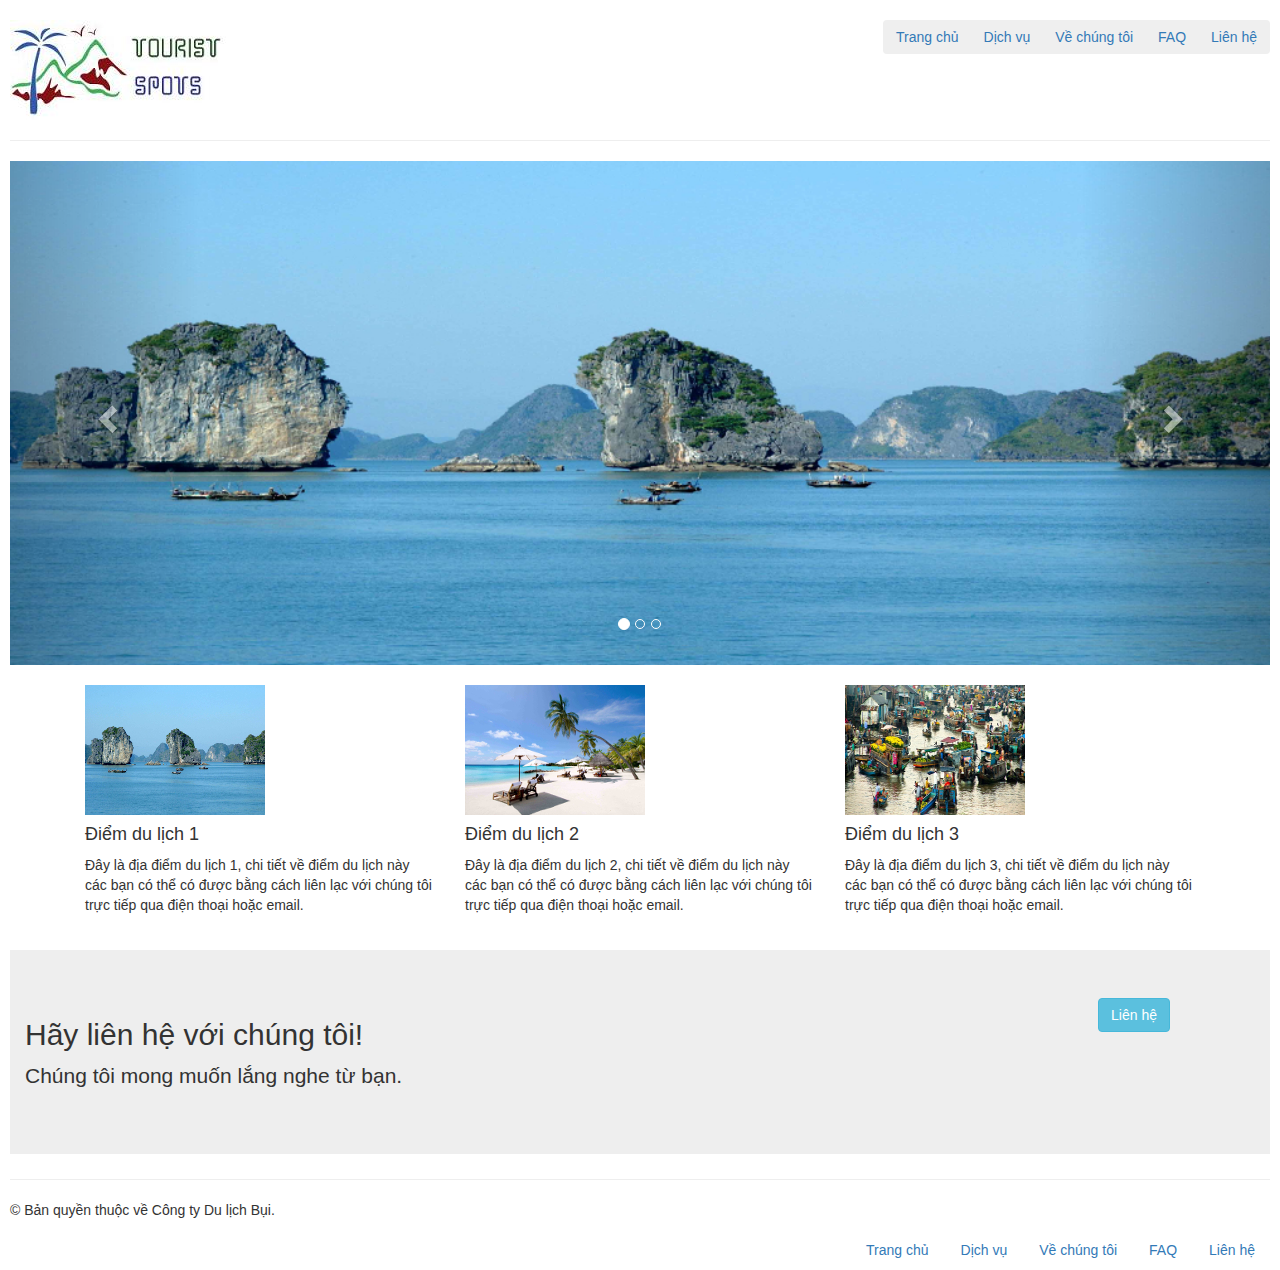
<file: index.html>
<!DOCTYPE html>
<html lang="en">

<head>
    <meta charset="utf-8">
    <title>Grid Template for Bootstrap</title>
    <link rel="stylesheet" href="https://maxcdn.bootstrapcdn.com/bootstrap/3.4.1/css/bootstrap.min.css">
    <script src="https://ajax.googleapis.com/ajax/libs/jquery/3.5.1/jquery.min.js"></script>
    <script src="https://maxcdn.bootstrapcdn.com/bootstrap/3.4.1/js/bootstrap.min.js"></script>
    <link rel="stylesheet" type="text/css" href="ex5.css">
</head>

<body>
    <div class="btn-group pull-right" role="group" aria-label="Basic example">
        <button type="button" class="btn btn-secondary"><a href="index.html">Trang chủ</a></button>
        <button type="button" class="btn btn-secondary"><a href="service.html">Dịch vụ</a></button>
        <button type="button" class="btn btn-secondary"><a href="about.html">Về chúng tôi</a></button>
        <button type="button" class="btn btn-secondary"><a href="faq.html">FAQ</a></button>
        <button type="button" class="btn btn-secondary"><a href="contact.html">Liên hệ</a></button>
    </div>
    <h1><img src="img/logo.jpg"/></h1>
    <hr/>
    <div id="carouselSlide" class="carousel slide" data-ride="carousel">

        <ol class="carousel-indicators">
            <li data-target="#carouselSlide" data-slide-to="0" class="active"></li>
            <li data-target="#carouselSlide" data-slide-to="1"></li>
            <li data-target="#carouselSlide" data-slide-to="2"></li>
        </ol>

        <div class="carousel-inner">
            <div class="item active">
                <img src="img/1.jpg" alt="First Slide">
            </div>
            <div class="item">
                <img src="img/2.jpg" alt="Second Slide">
            </div>
            <div class="item">
                <img src="img/3.jpg" alt="Third Slide">
            </div>
        </div>

        <a class="left carousel-control" href="#carouselSlide" data-slide="prev">
            <span class="glyphicon glyphicon-chevron-left" aria-hidden="true"></span>
            <span class="sr-only">Previous</span>
        </a>
        <a class="right carousel-control" href="#carouselSlide" data-slide="next">
            <span class="glyphicon glyphicon-chevron-right"></span>
            <span class="sr-only">Next</span>
        </a>
    </div>

<div class="container">
    <div class="col-sm-4">
        <img src="img/11.jpg" />
        <h4>Điểm du lịch 1</h4>
        <p>Đây là địa điểm du lịch 1, chi tiết về điểm du lịch này các bạn có thể có được bằng cách liên lạc với chúng tôi trực tiếp qua điện thoại hoặc email.</p>
    </div>
    <div class="col-sm-4">
        <img src="img/12.jpg" />
        <h4>Điểm du lịch 2</h4>
        <p>Đây là địa điểm du lịch 2, chi tiết về điểm du lịch này các bạn có thể có được bằng cách liên lạc với chúng tôi trực tiếp qua điện thoại hoặc email.</p>
    </div>
    <div class="col-sm-4">
        <img src="img/13.jpg" />
        <h4>Điểm du lịch 3</h4>
        <p>Đây là địa điểm du lịch 3, chi tiết về điểm du lịch này các bạn có thể có được bằng cách liên lạc với chúng tôi trực tiếp qua điện thoại hoặc email.</p>
    </div>
</div>

    <div class="jumbotron">
        <a class="btn btn-info pull-right" href="#">Liên hệ</a>
        <h2>Hãy liên hệ với chúng tôi!</h2>
        <p>Chúng tôi mong muốn lắng nghe từ bạn.</p>
    </div>

    <hr/>

    <footer>
        <div>
            <p>© Bản quyền thuộc về Công ty Du lịch Bụi.</p>
            <ul class="nav nav-pills pull-right">
                <li><a href="index.html">Trang chủ</a></li>
                <li><a href="service.html">Dịch vụ</a></li>
                <li><a href="about.html">Về chúng tôi</a></li>
                <li><a href="faq.html">FAQ</a></li>
                <li><a href="contact.html">Liên hệ</a></li>
            </ul>
        </div>
    </footer>
</body>

</html>
</file>
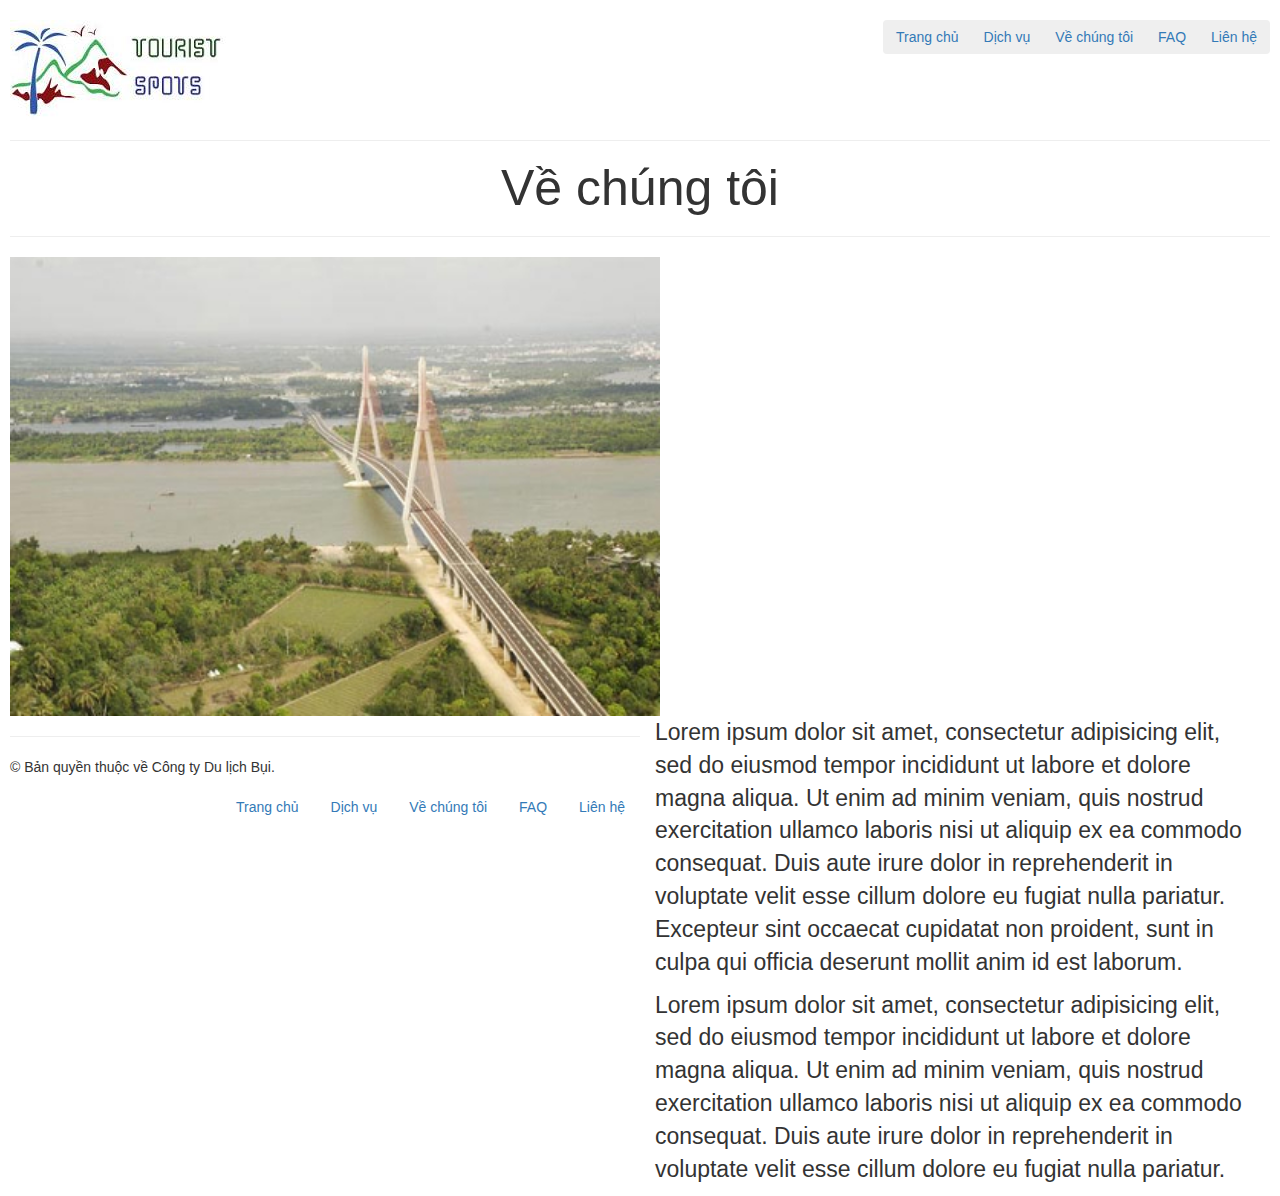
<file: about.html>
<!DOCTYPE html>
<html lang="en">

<head>
    <meta charset="utf-8">
    <title>Grid Template for Bootstrap</title>
    <link rel="stylesheet" href="https://stackpath.bootstrapcdn.com/bootstrap/3.4.1/css/bootstrap.min.css" integrity="sha384-HSMxcRTRxnN+Bdg0JdbxYKrThecOKuH5zCYotlSAcp1+c8xmyTe9GYg1l9a69psu" crossorigin="anonymous">
    <script src="https://stackpath.bootstrapcdn.com/bootstrap/3.4.1/js/bootstrap.min.js" integrity="sha384-aJ21OjlMXNL5UyIl/XNwTMqvzeRMZH2w8c5cRVpzpU8Y5bApTppSuUkhZXN0VxHd" crossorigin="anonymous"></script>
    <script src="https://ajax.googleapis.com/ajax/libs/jquery/3.5.1/jquery.min.js"></script>
    <link rel="stylesheet" type="text/css" href="ex5.css">
</head>

<body>
    <div class="btn-group pull-right" role="group" aria-label="Basic example">
        <button type="button" class="btn btn-secondary"><a href="index.html">Trang chủ</a></button>
        <button type="button" class="btn btn-secondary"><a href="service.html">Dịch vụ</a></button>
        <button type="button" class="btn btn-secondary"><a href="about.html">Về chúng tôi</a></button>
        <button type="button" class="btn btn-secondary"><a href="faq.html">FAQ</a></button>
        <button type="button" class="btn btn-secondary"><a href="contact.html">Liên hệ</a></button>
    </div>
    <h1><img src="img/logo.jpg"/></h1>
    <hr/>
    <h2 class="head text-center">Về chúng tôi</h2>
    <hr/>
    <div class="noi-dung">
    <img alt="ve-chung-toi" src="img/aboutus.jpg" />
    <div id="aboutus" class="col-sm-6 pull-right">
        <p>Lorem ipsum dolor sit amet, consectetur adipisicing elit, sed do eiusmod tempor incididunt ut labore et dolore magna aliqua. Ut enim ad minim veniam, quis nostrud exercitation ullamco laboris nisi ut aliquip ex ea commodo consequat. Duis aute irure dolor in reprehenderit in voluptate velit esse cillum dolore eu fugiat nulla pariatur. Excepteur sint occaecat cupidatat non proident, sunt in culpa qui officia deserunt mollit anim id est laborum.</p>
        <p>Lorem ipsum dolor sit amet, consectetur adipisicing elit, sed do eiusmod tempor incididunt ut labore et dolore magna aliqua. Ut enim ad minim veniam, quis nostrud exercitation ullamco laboris nisi ut aliquip ex ea commodo consequat. Duis aute irure dolor in reprehenderit in voluptate velit esse cillum dolore eu fugiat nulla pariatur.</p>
    </div>
    </div>
    <hr/>
    <footer>
        <div>
            <p>© Bản quyền thuộc về Công ty Du lịch Bụi.</p>
            <ul class="nav nav-pills pull-right">
                <li><a href="index.html">Trang chủ</a></li>
                <li><a href="service.html">Dịch vụ</a></li>
                <li><a href="about.html">Về chúng tôi</a></li>
                <li><a href="faq.html">FAQ</a></li>
                <li><a href="contact.html">Liên hệ</a></li>
            </ul>
        </div>
    </footer>
</body>

</html>
</file>
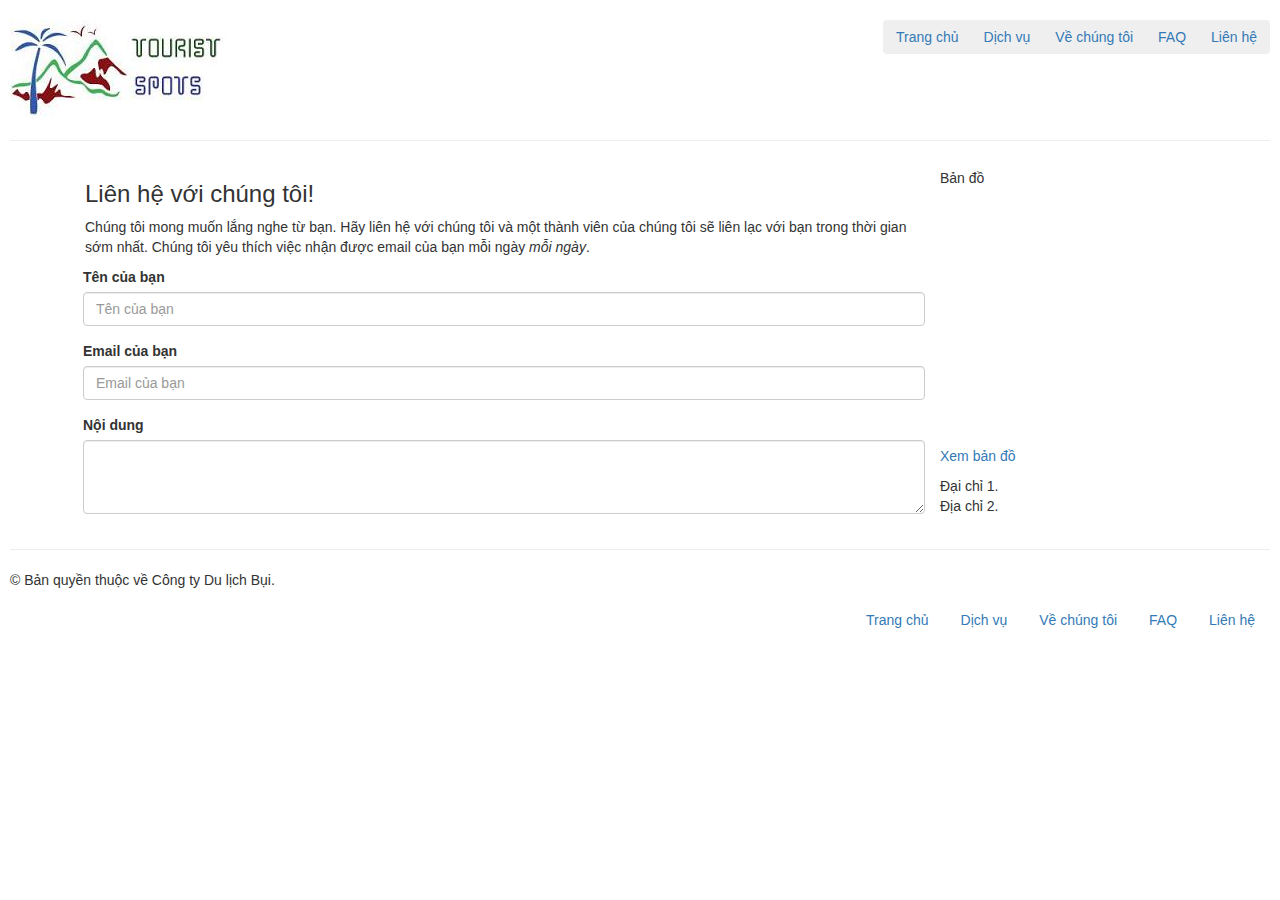
<file: contact.html>
<!DOCTYPE html>
<html lang="en">

<head>
    <meta charset="utf-8">
    <title>Grid Template for Bootstrap</title>
    <link rel="stylesheet" href="https://maxcdn.bootstrapcdn.com/bootstrap/3.4.1/css/bootstrap.min.css">
    <script src="https://ajax.googleapis.com/ajax/libs/jquery/3.5.1/jquery.min.js"></script>
    <script src="https://maxcdn.bootstrapcdn.com/bootstrap/3.4.1/js/bootstrap.min.js"></script>
    <link rel="stylesheet" type="text/css" href="ex5.css">
</head>

<body>
    <div class="btn-group pull-right" role="group" aria-label="Basic example">
        <button type="button" class="btn btn-secondary"><a href="index.html">Trang chủ</a></button>
        <button type="button" class="btn btn-secondary"><a href="service.html">Dịch vụ</a></button>
        <button type="button" class="btn btn-secondary"><a href="about.html">Về chúng tôi</a></button>
        <button type="button" class="btn btn-secondary"><a href="faq.html">FAQ</a></button>
        <button type="button" class="btn btn-secondary"><a href="contact.html">Liên hệ</a></button>
    </div>
    <h1><img src="img/logo.jpg"/></h1>

    <hr/>

<div class="container">
    <div class="col-sm-9">
        <h3>Liên hệ với chúng tôi!</h3>
        <p>Chúng tôi mong muốn lắng nghe từ bạn. Hãy liên hệ với chúng tôi và một thành viên của chúng tôi sẽ liên lạc với bạn trong thời gian sớm nhất. Chúng tôi yêu thích việc nhận được email của bạn mỗi ngày <em>mỗi ngày</em>.</p>
        <form class="form-horizontal">
            <div class="form-group">
                <label for="name">Tên của bạn</label>
                <input type="text" class="form-control" placeholder="Tên của bạn" />
            </div>
            <div class="form-group">
                <label for="email">Email của bạn</label>
                <input type="email" class="form-control" placeholder="Email của bạn" />
            </div>
            <div class="form-group">
                <label>Nội dung</label>
                <textarea class="form-control" rows="3"></textarea>
            </div>
        </form>
    </div>
    <div class="col-sm-3">
        <h5>Bản đồ</h5>
        <p>
            <a href="#">
                <iframe src="https://www.google.com/maps/embed?pb=!1m18!1m12!1m3!1d15729855.42909206!2d96.7382165931671!3d15.735434000981483!2m3!1f0!2f0!3f0!3m2!1i1024!2i768!4f13.1!3m3!1m2!1s0x31157a4d736a1e5f%3A0xb03bb0c9e2fe62be!2zVmnhu4d0IE5hbQ!5e0!3m2!1svi!2s!4v1445179448264" width="200" height="200" frameborder="0" style="border:0" scrolling="no" marginheight="0" marginwidth="0"></iframe>
                <br />
            </a>
            <br />
            <a href="#">Xem bản đồ</a>
        </p>
        <p>
            Đại chỉ 1.
            <br /> Địa chỉ 2.
        </p>
    </div>
</div>

    <hr/>

    <footer>
        <div>
            <p>© Bản quyền thuộc về Công ty Du lịch Bụi.</p>
            <ul class="nav nav-pills pull-right">
                <li><a href="index.html">Trang chủ</a></li>
                <li><a href="service.html">Dịch vụ</a></li>
                <li><a href="about.html">Về chúng tôi</a></li>
                <li><a href="faq.html">FAQ</a></li>
                <li><a href="contact.html">Liên hệ</a></li>
            </ul>
        </div>
    </footer>
</body>

</html>
</file>
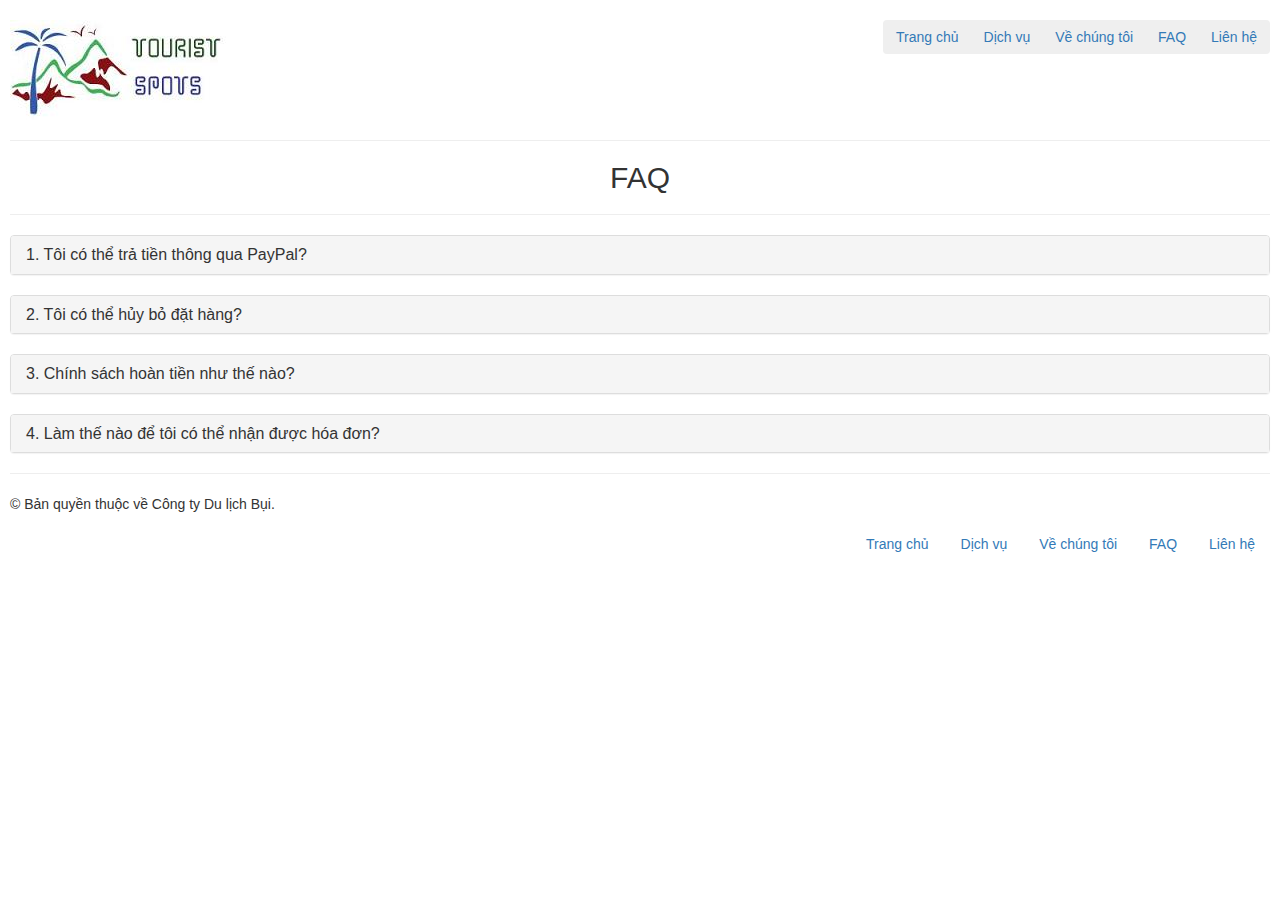
<file: faq.html>
<!DOCTYPE html>
<html lang="en">

<head>
    <meta charset="utf-8">
    <title>Grid Template for Bootstrap</title>
    <link rel="stylesheet" href="https://maxcdn.bootstrapcdn.com/bootstrap/3.4.1/css/bootstrap.min.css">
    <script src="https://ajax.googleapis.com/ajax/libs/jquery/3.5.1/jquery.min.js"></script>
    <script src="https://maxcdn.bootstrapcdn.com/bootstrap/3.4.1/js/bootstrap.min.js"></script>
    <link rel="stylesheet" type="text/css" href="ex5.css">
</head>

<body>
    <div class="btn-group pull-right" role="group" aria-label="Basic example">
        <button type="button" class="btn btn-secondary"><a href="index.html">Trang chủ</a></button>
        <button type="button" class="btn btn-secondary"><a href="service.html">Dịch vụ</a></button>
        <button type="button" class="btn btn-secondary"><a href="about.html">Về chúng tôi</a></button>
        <button type="button" class="btn btn-secondary"><a href="faq.html">FAQ</a></button>
        <button type="button" class="btn btn-secondary"><a href="contact.html">Liên hệ</a></button>
    </div>
    <h1><img src="img/logo.jpg"/></h1>
    <hr/>
    <h2 class="text-center">FAQ</h2>
    <hr/>    
    <div class="panel-group">
        <div class="panel panel-default">
            <div class="panel-heading">
                <h4 class="panel-title">
                    <a data-toggle="collapse" href="#collapse1">1. Tôi có thể trả tiền thông qua PayPal?</a>
                </h4>
            </div>
            <div id="collapse1" class="panel-collapse collapse">
                <div class="panel-body">Được. Chúng tôi chấp nhận việc chi trả qua PayPal.</div>
            </div>
        </div>
    </div>

    <div class="panel-group">
        <div class="panel panel-default">
            <div class="panel-heading">
                <h4 class="panel-title">
                    <a data-toggle="collapse" href="#collapse2">2. Tôi có thể hủy bỏ đặt hàng?</a>
                </h4>
            </div>
            <div id="collapse2" class="panel-collapse collapse">
                <div class="panel-body">Được. Bạn có thể hủy bỏ đặt hàng bất khi nào bạn muốn.</div>
            </div>
        </div>
    </div>

    <div class="panel-group">
        <div class="panel panel-default">
            <div class="panel-heading">
                <h4 class="panel-title">
                    <a data-toggle="collapse" href="#collapse3">3. Chính sách hoàn tiền như thế nào?</a>
                </h4>
            </div>
            <div id="collapse3" class="panel-collapse collapse">
                <div class="panel-body">Bạn có thể nhận được tiền hoàn trả 100% bất kể khi nào và vì bất kỳ lý do gì.</div>
            </div>
        </div>
    </div>

    <div class="panel-group">
        <div class="panel panel-default">
            <div class="panel-heading">
                <h4 class="panel-title">
                    <a data-toggle="collapse" href="#collapse4">4. Làm thế nào để tôi có thể nhận được hóa đơn?</a>
                </h4>
            </div>
            <div id="collapse4" class="panel-collapse collapse">
                <div class="panel-body">Bạn có thể nhận được hóa đơn thông qua email hoặc thư tín.</div>
            </div>
        </div>
    </div>
      
    <hr/>
    <footer>
        <div>
            <p>© Bản quyền thuộc về Công ty Du lịch Bụi.</p>
            <ul class="nav nav-pills pull-right">
                <li><a href="index.html">Trang chủ</a></li>
                <li><a href="service.html">Dịch vụ</a></li>
                <li><a href="about.html">Về chúng tôi</a></li>
                <li><a href="faq.html">FAQ</a></li>
                <li><a href="contact.html">Liên hệ</a></li>
            </ul>
        </div>
    </footer>
</body>

</html>
</file>
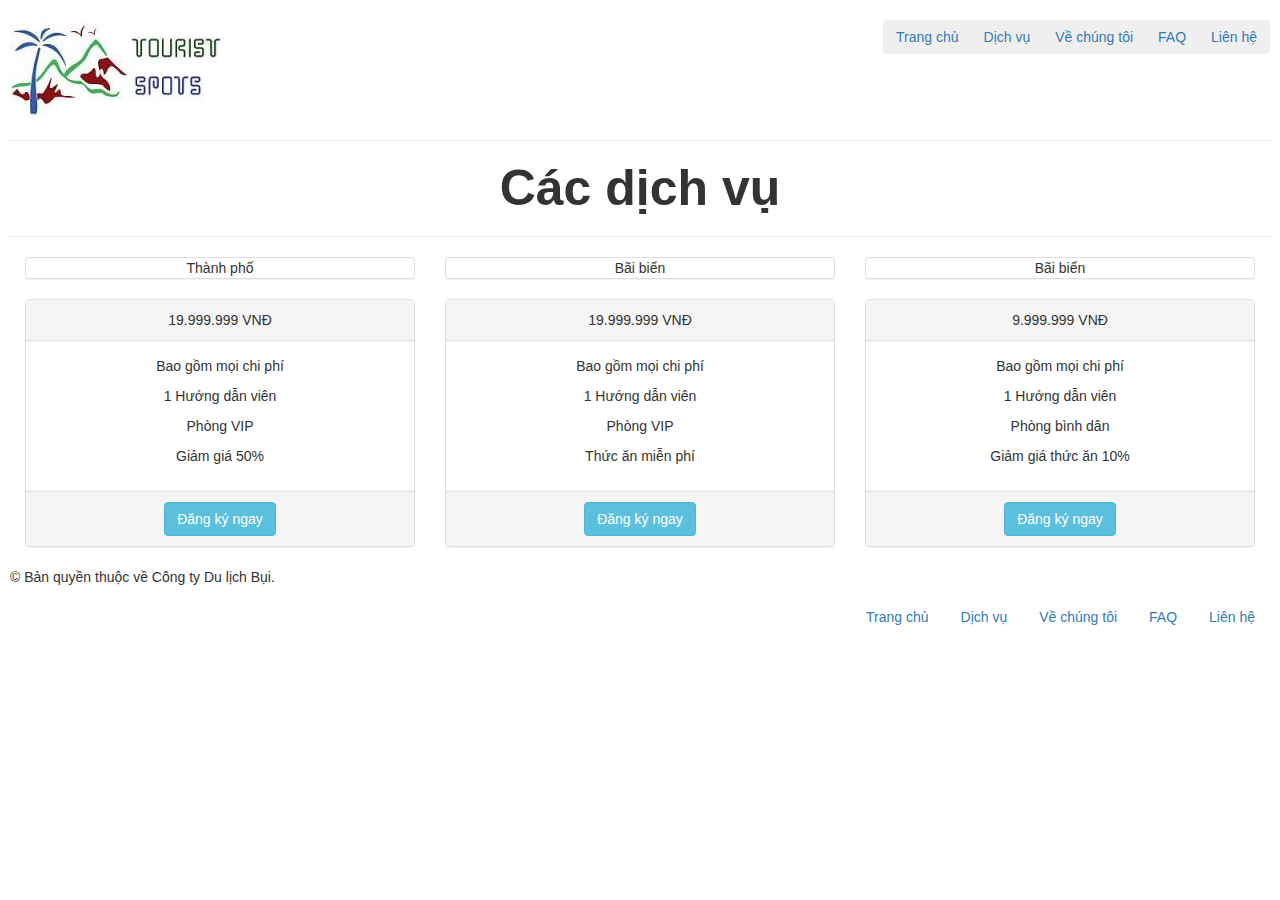
<file: service.html>
<!DOCTYPE html>
<html lang="en">

<head>
    <meta charset="utf-8">
    <title>Grid Template for Bootstrap</title>
    <link rel="stylesheet" href="https://stackpath.bootstrapcdn.com/bootstrap/3.4.1/css/bootstrap.min.css" integrity="sha384-HSMxcRTRxnN+Bdg0JdbxYKrThecOKuH5zCYotlSAcp1+c8xmyTe9GYg1l9a69psu" crossorigin="anonymous">
    <script src="https://stackpath.bootstrapcdn.com/bootstrap/3.4.1/js/bootstrap.min.js" integrity="sha384-aJ21OjlMXNL5UyIl/XNwTMqvzeRMZH2w8c5cRVpzpU8Y5bApTppSuUkhZXN0VxHd" crossorigin="anonymous"></script>
    <script src="https://ajax.googleapis.com/ajax/libs/jquery/3.5.1/jquery.min.js"></script>
    <link rel="stylesheet" type="text/css" href="ex5.css">
</head>

<body>
    <div class="btn-group pull-right" role="group" aria-label="Basic example">
        <button type="button" class="btn btn-secondary"><a href="index.html">Trang chủ</a></button>
        <button type="button" class="btn btn-secondary"><a href="service.html">Dịch vụ</a></button>
        <button type="button" class="btn btn-secondary"><a href="about.html">Về chúng tôi</a></button>
        <button type="button" class="btn btn-secondary"><a href="faq.html">FAQ</a></button>
        <button type="button" class="btn btn-secondary"><a href="contact.html">Liên hệ</a></button>
    </div>
    <h1><img src="img/logo.jpg"/></h1>
    <hr/>
    <h2 class="head text-center" style="margin:0;"><b>Các dịch vụ</b></h2>
    <hr/>
     
    <div class="col-sm-4 text-center">
        <p class="panel panel-default">Thành phố</p>
    <div class="panel panel-default">
        <div class="panel-heading">19.999.999 VNĐ</div>
    <div class="panel-body">
        <div class="dichvu">
            <p>Bao gồm mọi chi phí</p>
            <p>1 Hướng dẫn viên</p>
            <p>Phòng VIP</p>
            <p>Giảm giá 50%</p>
        </div>
    </div>
    <div class="panel-footer">
        <a class="btn btn-info" href="#">Đăng ký ngay</a>
    </div>
    </div>
    </div>

    <div class="col-sm-4 text-center">
        <p class="panel panel-default">Bãi biển</p>
    <div class="panel panel-default">
        <div class="panel-heading">19.999.999 VNĐ</div>
    <div class="panel-body">
        <div class="dichvu">
            <p>Bao gồm mọi chi phí</p>
            <p>1 Hướng dẫn viên</p>
            <p>Phòng VIP</p>
            <p>Thức ăn miễn phí</p>
        </div>
    </div>
    <div class="panel-footer">
        <a class="btn btn-info" href="#">Đăng ký ngay</a>
    </div>
    </div>
    </div>

    <div class="col-sm-4 text-center">
        <p class="panel panel-default">Bãi biển</p>
    <div class="panel panel-default">
        <div class="panel-heading">9.999.999 VNĐ</div>
    <div class="panel-body">
        <div class="dichvu">
            <p>Bao gồm mọi chi phí</p>
            <p>1 Hướng dẫn viên</p>
            <p>Phòng bình dân</p>
            <p>Giảm giá thức ăn 10%</p>
        </div>
    </div>
    <div class="panel-footer">
        <a class="btn btn-info" href="#">Đăng ký ngay</a>
    </div>
    </div>
    </div>

    <hr/>
    <footer>
        <div>
            <p>© Bản quyền thuộc về Công ty Du lịch Bụi.</p>
            <ul class="nav nav-pills pull-right">
                <li><a href="index.html">Trang chủ</a></li>
                <li><a href="service.html">Dịch vụ</a></li>
                <li><a href="about.html">Về chúng tôi</a></li>
                <li><a href="faq.html">FAQ</a></li>
                <li><a href="contact.html">Liên hệ</a></li>
            </ul>
        </div>
    </footer>
</body>

</html>
</file>
<file: ex5.css>
body{
	margin-left: 10px;
	margin-right: 10px;
}
#carouselSlide{
	margin-left: auto;
	margin-right: auto;
	margin-bottom: 20px;
}
.carousel-inner img{
	width: 100%;
}
.container{
	margin-bottom: 10px;
}
.jumbotron{
	margin-top: 25px;
	margin-bottom: 25px;
	padding-left: 15px;
	padding-right: 100px;
}
.head{
	font-size: 50px;
}
.noi-dung img{
	width: 650px;
}
.noi-dung p{
	font-size: 23px;
}
.form-horizontal{
	margin-left: 13px;
}
.col-sm-3 iframe{
	width: 350px;
	height: 225px;
}
</file>
